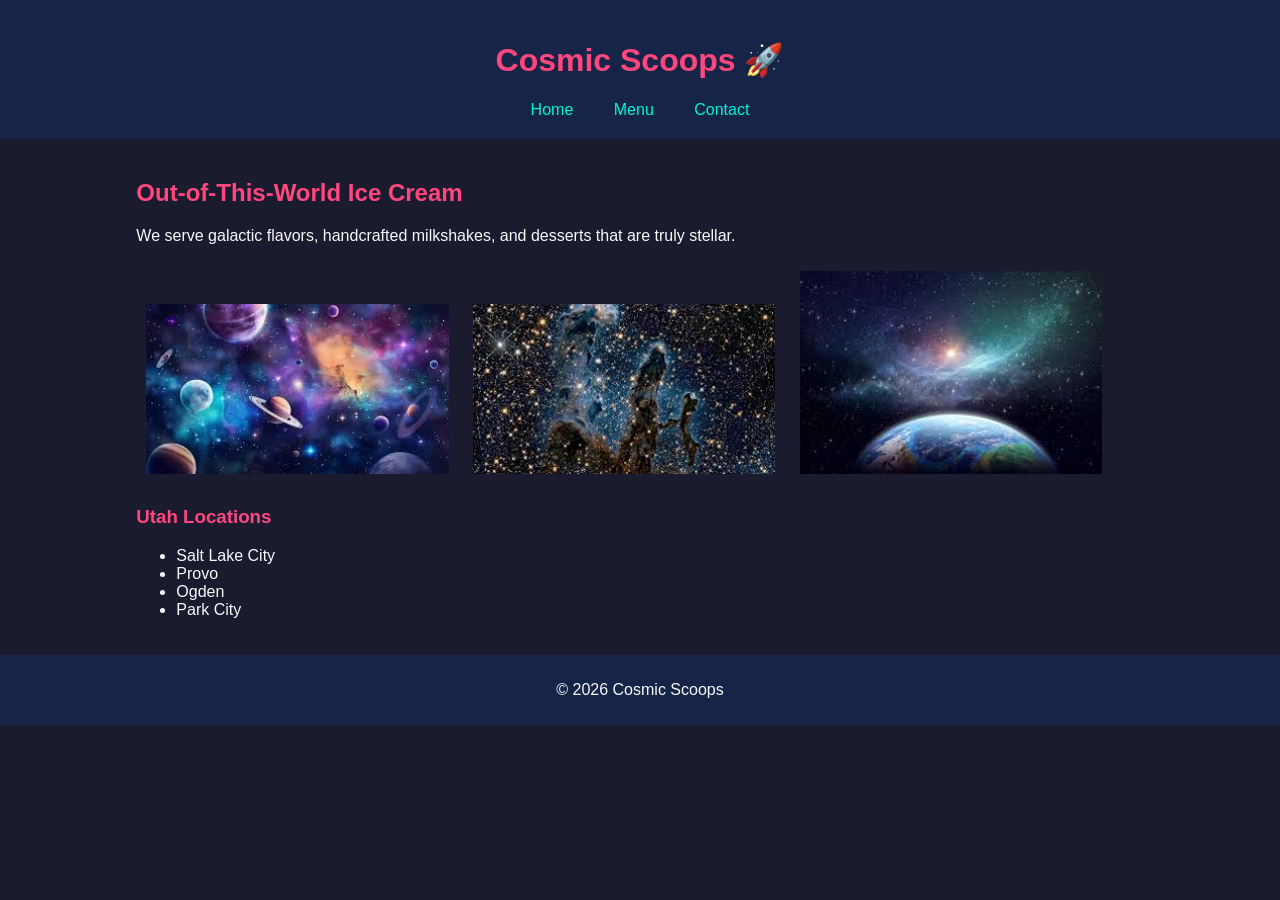
<file: cosmic-scoops/index.html>
<!DOCTYPE html>
<html>
<head>
    <title>Cosmic Scoops</title>
    <link rel="stylesheet" href="styles.css">
</head>

<body id="home-page">
<header>
    <h1>Cosmic Scoops 🚀</h1>
    <nav>
        <a href="index.html">Home</a>
        <a href="services.html">Menu</a>
        <a href="contact.html">Contact</a>
    </nav>
</header>

<main class="grid">
    <section class="content">
        <h2>Out-of-This-World Ice Cream</h2>
        <p>We serve galactic flavors, handcrafted milkshakes, and desserts that are truly stellar.</p>

        <img src="space.jpg">
        <img src="space2.jpg">
        <img src="space3.jpg">

        <h3>Utah Locations</h3>
        <ul>
            <li>Salt Lake City</li>
            <li>Provo</li>
            <li>Ogden</li>
            <li>Park City</li>
        </ul>
    </section>
</main>

<footer>
    <p>© 2026 Cosmic Scoops</p>
</footer>
</body>
</html>
</file>
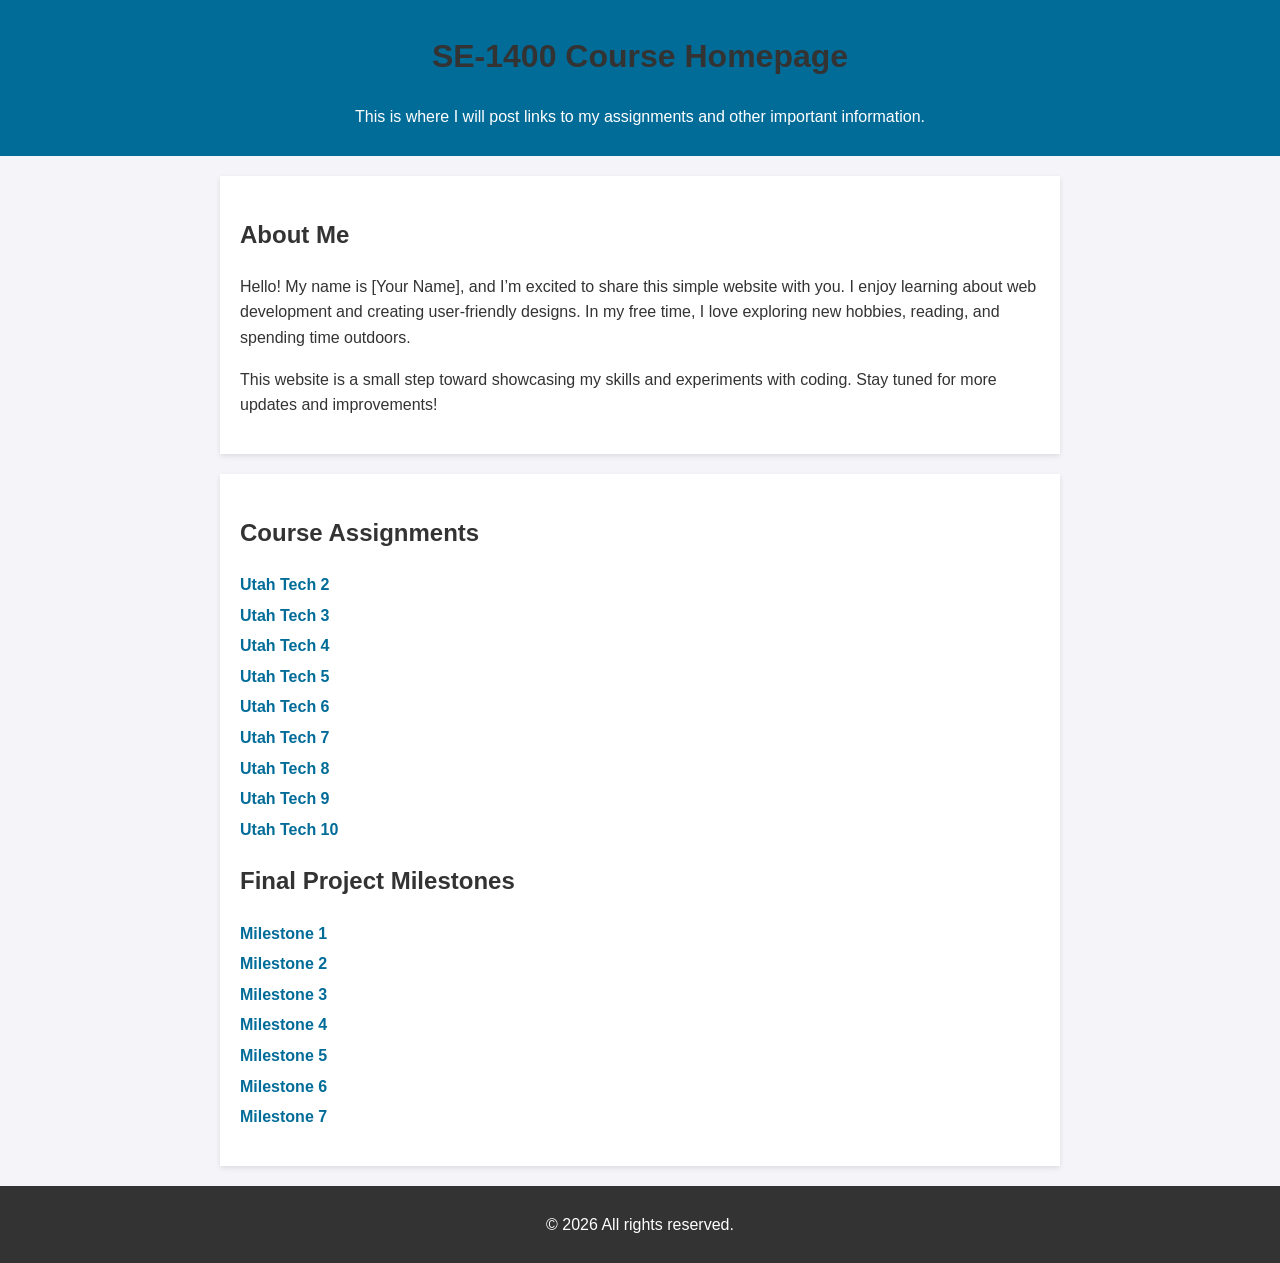
<file: day one/index.html>
<!DOCTYPE html>
<html lang="en">

<head>
    <meta charset="UTF-8">
    <meta name="viewport" content="width=device-width, initial-scale=1.0">
    <meta name="robots" content="noindex, nofollow">
    <title>SE1400 Assignmnet Files</title>
    <style>
        body {
            font-family: Arial, sans-serif;
            line-height: 1.6;
            margin: 0;
            padding: 0;
            background-color: #f4f4f9;
            color: #333;
        }

        header {
            background: #026c99;
            color: white;
            padding: 10px 0;
            text-align: center;
        }

        section {
            max-width: 800px;
            margin: 20px auto;
            padding: 20px;
            background: white;
            box-shadow: 0 2px 5px rgba(0, 0, 0, 0.1);
        }

        h1,
        h2 {
            color: #333;
        }

        ul {
            list-style: none;
            padding: 0;
        }

        ul li {
            margin: 5px 0;
        }

        ul li a {
            color: #026c99;
            text-decoration: none;
            font-weight: bold;
        }

        ul li a:hover {
            text-decoration: underline;
        }

        footer {
            text-align: center;
            padding: 10px;
            margin-top: 20px;
            background: #333;
            color: white;
        }
    </style>
</head>

<body>
    <header>
        <h1>SE-1400 Course Homepage</h1>
        <p>This is where I will post links to my assignments and other important information.</p>
    </header>
    <section>
        <h2>About Me</h2>
        <p>Hello! My name is [Your Name], and I’m excited to share this simple website with you. I enjoy learning about
            web development and creating user-friendly designs. In my free time, I love exploring new hobbies, reading,
            and spending time outdoors.</p>
        <p>This website is a small step toward showcasing my skills and experiments with coding. Stay tuned for more
            updates and improvements!</p>
    </section>
    <section>
        <h2>Course Assignments</h2>
        <ul>
            <li><a href="utahtech2/index.html">Utah Tech 2</a></li>
            <li><a href="utahtech3/index.html">Utah Tech 3</a></li>
            <li><a href="utahtech4/index.html">Utah Tech 4</a></li>
            <li><a href="utahtech5/index.html">Utah Tech 5</a></li>
            <li><a href="utahtech6/index.html">Utah Tech 6</a></li>
            <li><a href="utahtech7/index.html">Utah Tech 7</a></li>
            <li><a href="utahtech8/index.html">Utah Tech 8</a></li>
            <li><a href="utahtech9/index.html">Utah Tech 9</a></li>
            <li><a href="utahtech10/index.html">Utah Tech 10</a></li>
        </ul>
        <h2>Final Project Milestones</h2>
        <ul>
            <li><a href="milestone1/index.html">Milestone 1</a></li>
            <li><a href="https://www.figma.com/design/">Milestone 2</a></li>
            <li><a href="milestone3/index.html">Milestone 3</a></li>
            <li><a href="milestone4/index.html">Milestone 4</a></li>
            <li><a href="milestone5/index.html">Milestone 5</a></li>
            <li><a href="milestone6/index.html">Milestone 6</a></li>
            <li><a href="milestone7/index.html">Milestone 7</a></li>
        </ul>
    </section>
    <footer>
        <p>&copy; <span id="currentYear"></span> All rights reserved.</p>
    </footer>
    <script>
        document.getElementById('currentYear').textContent = new Date().getFullYear();
    </script>
</body>

</html>
</file>
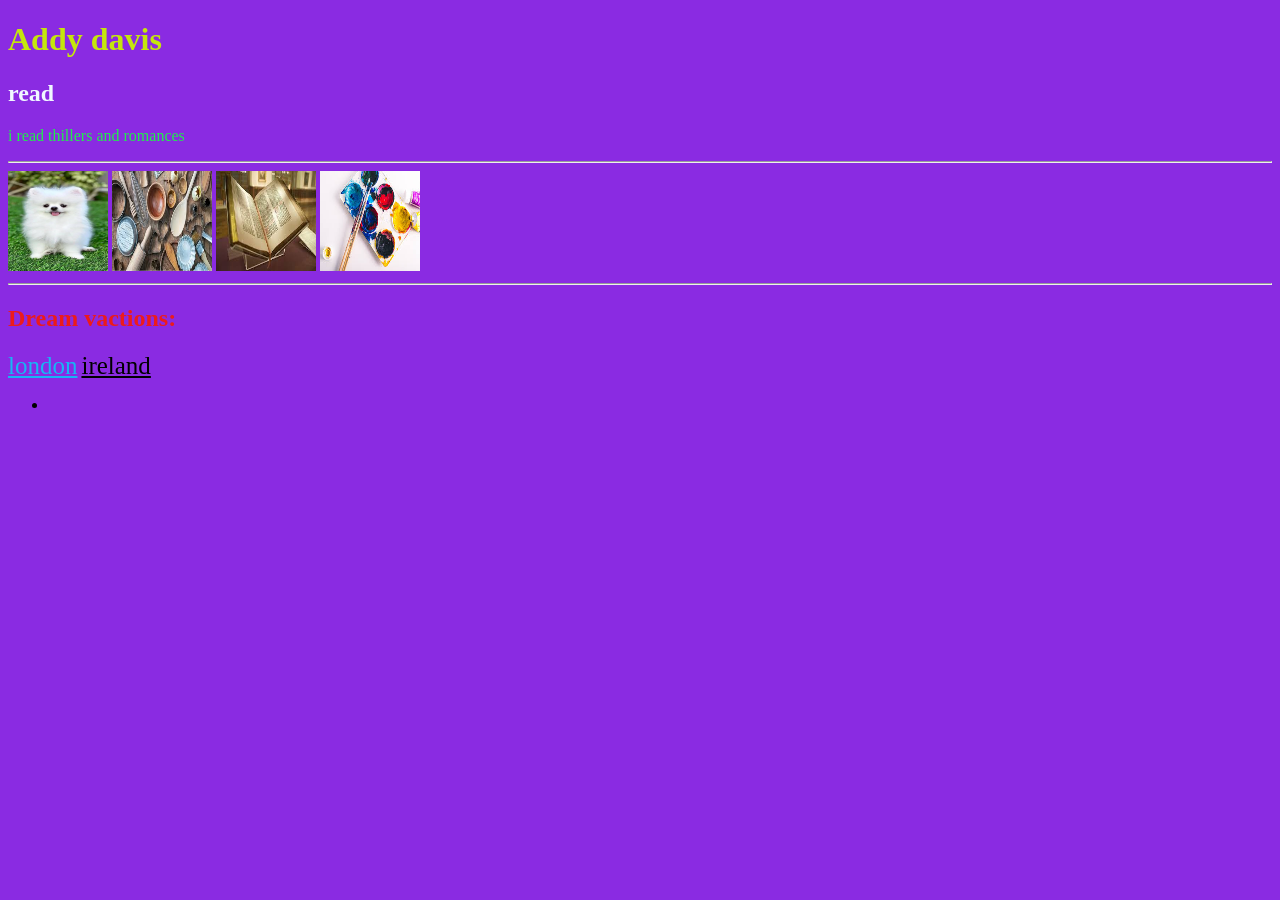
<file: HTML skeleton/index.html>
<!DOCTYPE html>
<html>

<head>
    <title>addy davis</title>
</head>

<body style="background-color: blueviolet;">
    <h1 style="color: rgb(197, 230, 12);">Addy davis</h1>
    <h2 style="color: aliceblue;">read</h2>
    <p style="color: rgb(33, 236, 77);">i read thillers and romances</p>
    <hr>
    <img src="images/dog.jpg" height="100px" width="100px
    ">
    <img src="images/baking.jpg" height="100px" width="100px">
    <img src="images/book.jpg" height="100px" width="100px">
    <img src="images/painting.jpg" height="100px" width="100px">
    <hr>
    <h2 style="color: rgb(236, 27, 27);">Dream vactions:</h2>
    <a style="color: rgb(22, 182, 245); font-size: 25px;" href="https://en.wikipedia.org/wiki/London">london</a>
    <a style="color: black; font-size: 25px;" href="https://en.wikipedia.org/wiki/Ireland">ireland</a>
 <ul>
     <li> </li>
 </ul>

</body>

</html>
</file>
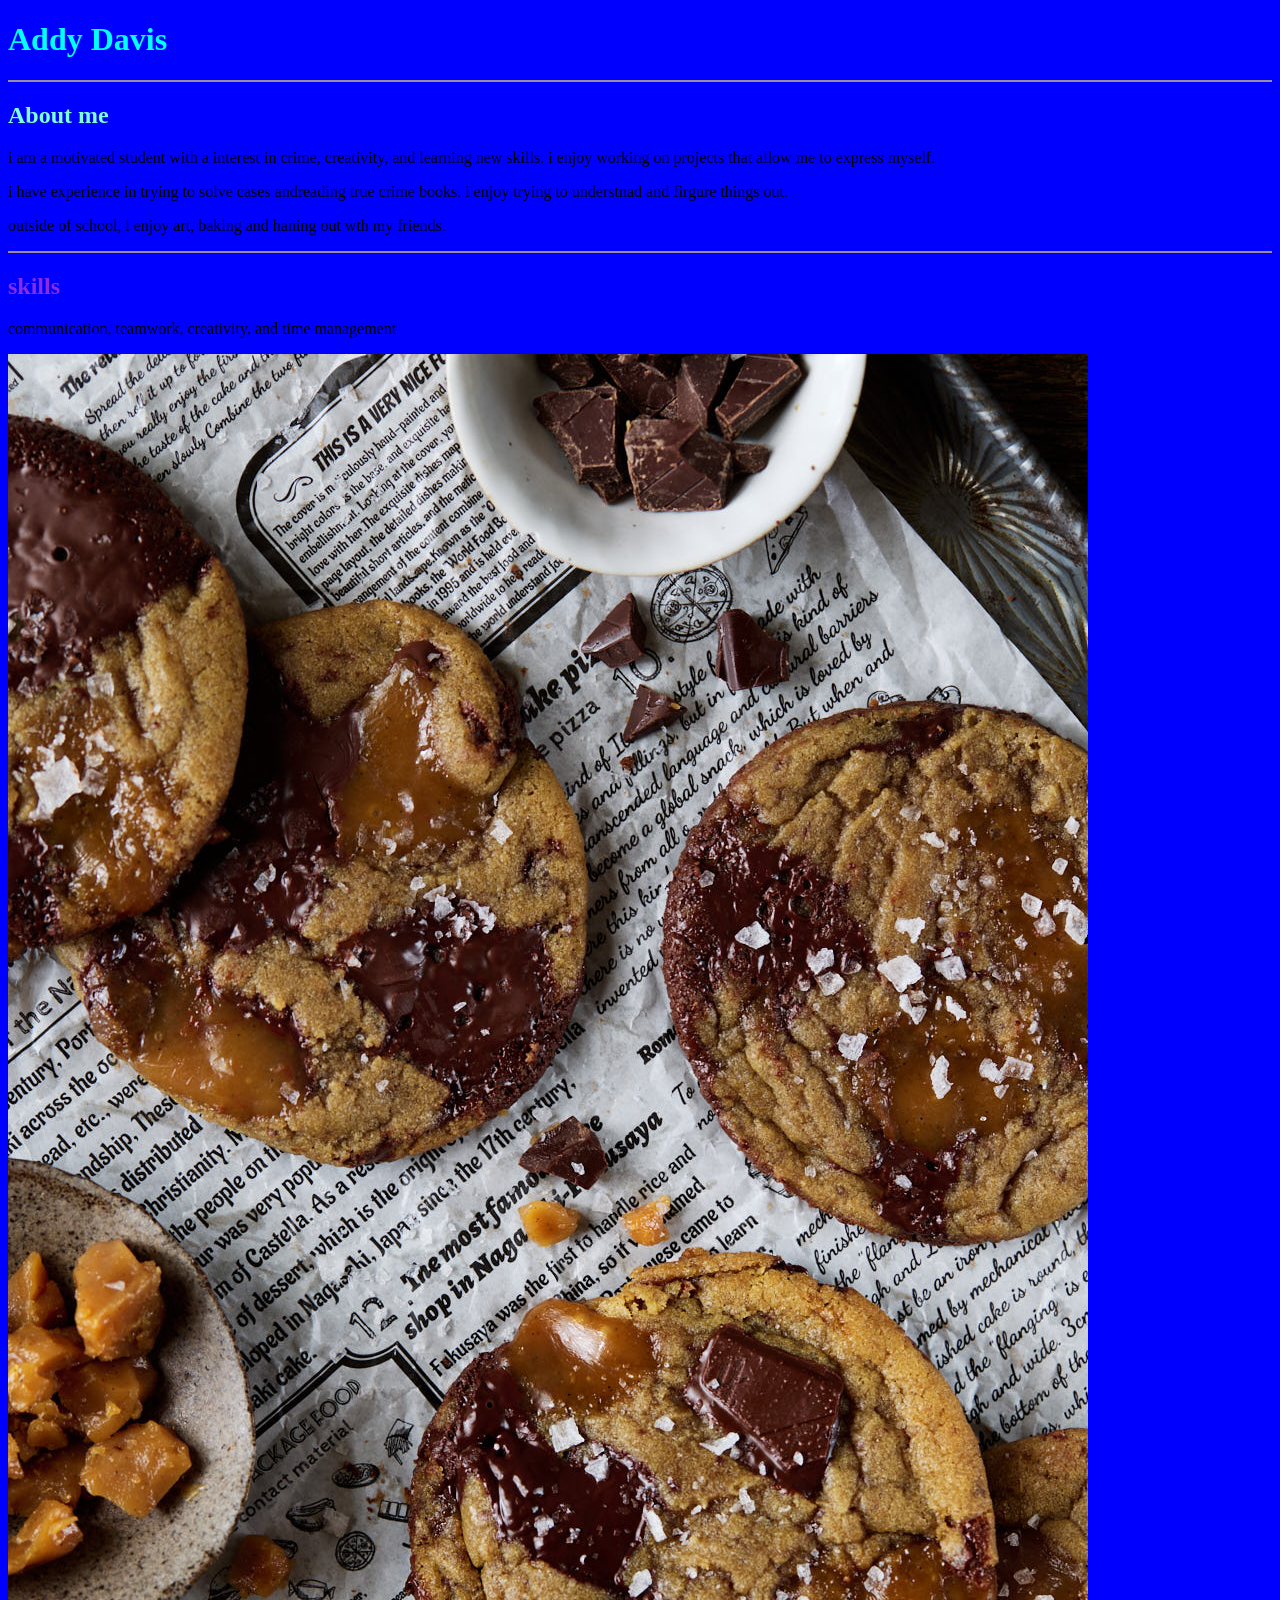
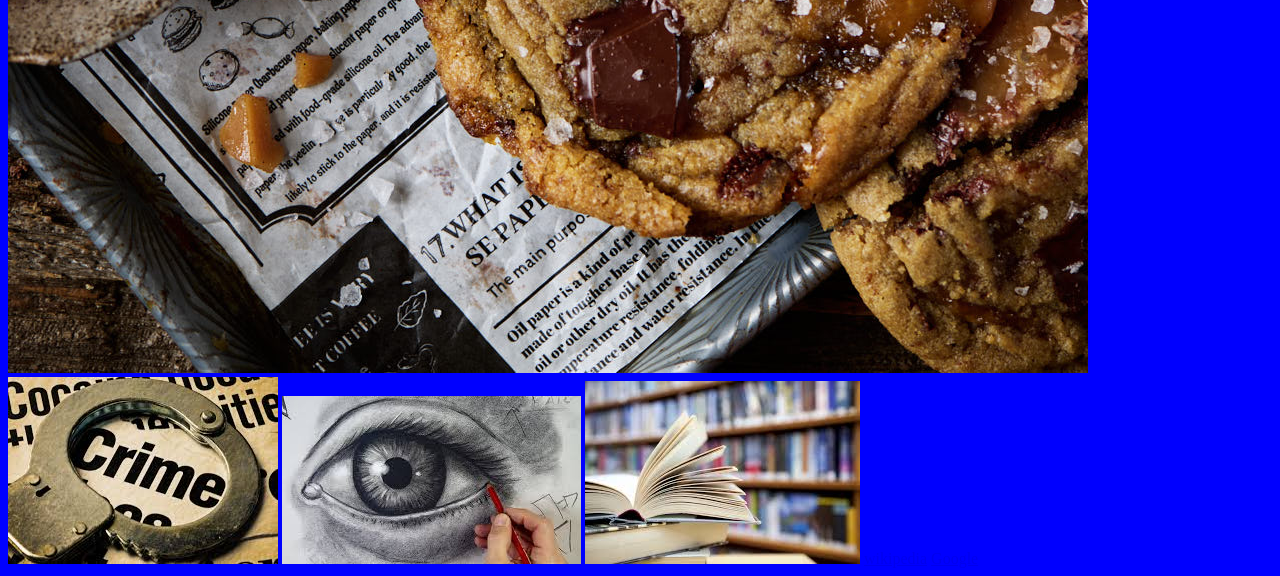
<file: resume/index.html>
<!DOCTYPE html>
<html>

<head>
    <title>Addy davis> </title>
</head>

<body style="background-color:blue">
    <h1 style="color: aqua;" text-align:center;>
        Addy Davis
    </h1>
    <hr style="border:1px solid #9a8c98;">

    <h2 style="color: aquamarine;">About me</h2>

    <p style="font-size:16px;">
        i am a motivated student with a interest in crime, creativity, and learning new skills.
        i enjoy working on projects that allow me to express myself.
    </p>

    <p style="font-size:16px;">
        i have experience in trying to solve cases andreading true crime books.
        i enjoy trying to understnad and firgure things out.
    </p>

    <p style="font-size:16px;">
        outside of school, i enjoy art, baking and haning out wth my friends.
    </p>

    <hr style="border:1px solid #9a8c98;">

    <h2 style="color: blueviolet;">skills</h2>

    <p style="font-size:16px;">
        communication, teamwork, creativity, and time management
    </p>
    <img src="images/cookies.jpg">
    <img src="images/crime.jpg">
    <img src="images/drawing.jpg">
    <img src="images/reading.jpg">
    <a href="wikipedia.com">wikipedia</a>
    <a href="google.com">Google</a>





</body>

</html>
</file>
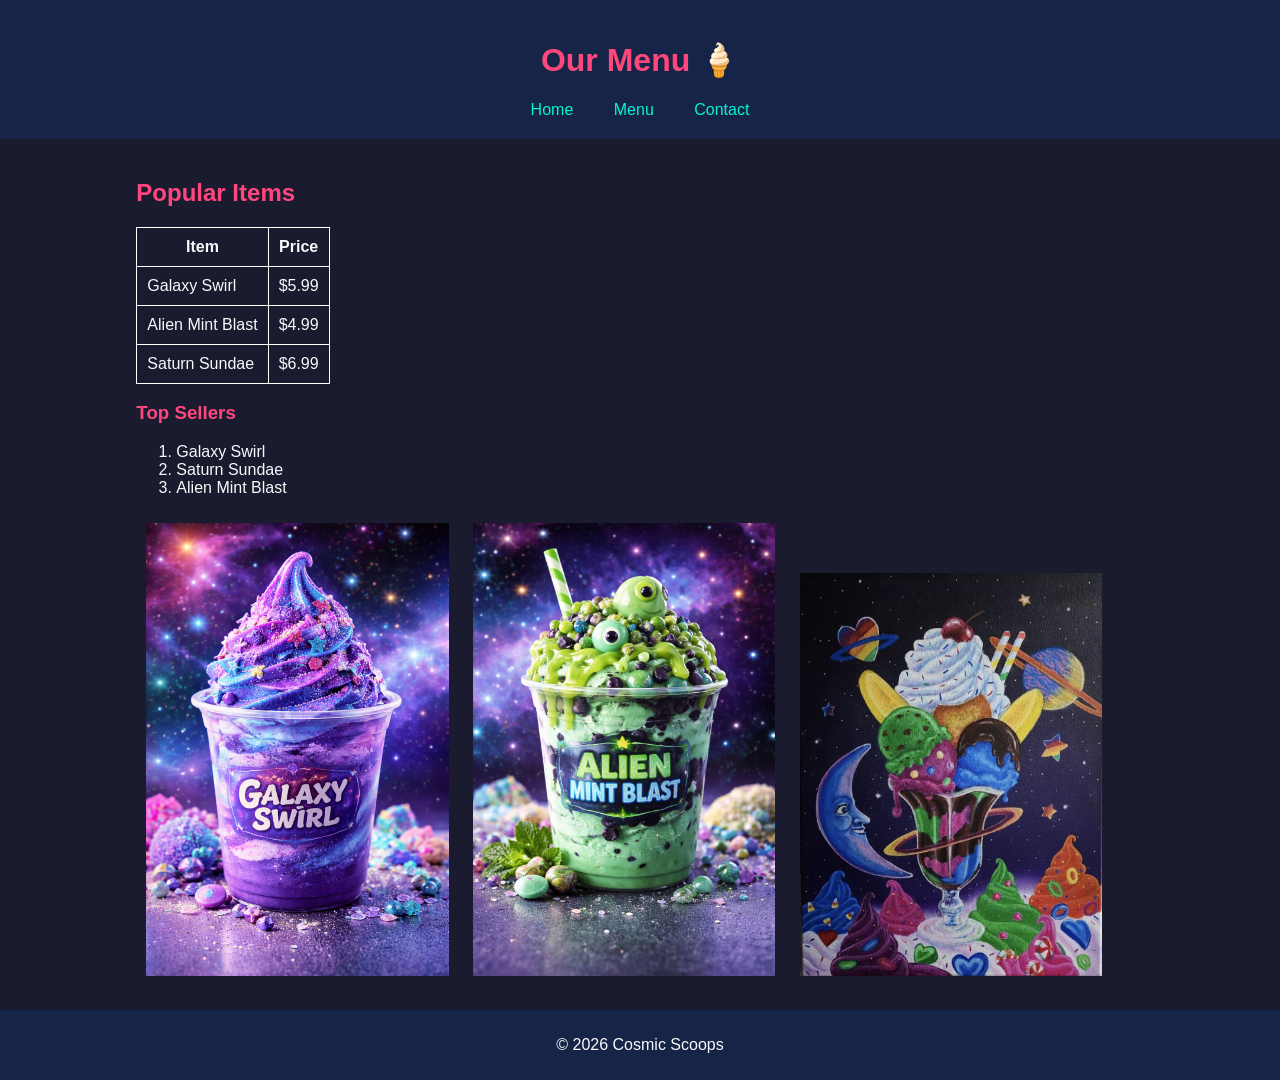
<file: cosmic-scoops/services.html>
<!DOCTYPE html>
<html>
<head>
    <title>Menu - Cosmic Scoops</title>
    <link rel="stylesheet" href="styles.css">
</head>

<body id="services-page">
<header>
    <h1>Our Menu 🍦</h1>
    <nav>
        <a href="index.html">Home</a>
        <a href="services.html">Menu</a>
        <a href="contact.html">Contact</a>
    </nav>
</header>

<main class="grid">
    <section class="content">

        <h2>Popular Items</h2>

        <table>
            <tr>
                <th>Item</th>
                <th>Price</th>
            </tr>
            <tr>
                <td>Galaxy Swirl</td>
                <td>$5.99</td>
            </tr>
            <tr>
                <td>Alien Mint Blast</td>
                <td>$4.99</td>
            </tr>
            <tr>
                <td>Saturn Sundae</td>
                <td>$6.99</td>
            </tr>
        </table>

        <h3>Top Sellers</h3>
        <ol>
            <li>Galaxy Swirl</li>
            <li>Saturn Sundae</li>
            <li>Alien Mint Blast</li>
        </ol>

        <img src="galaxyswirl.jpg">
        <img src="alienmint.jpg">
        <img src="sundae.jpg">

    </section>
</main>

<footer>
    <p>© 2026 Cosmic Scoops</p>
</footer>
</body>
</html>
</file>
<file: cosmic-scoops/styles.css>
body {
    font-family: Arial;
    margin: 0;
    background-color: #1b1b2f;
    color: #f8f9fa;
}

header {
    background-color: #162447;
    padding: 20px;
    text-align: center;
}

nav a {
    margin: 10px;
    color: #00f5d4;
    text-decoration: none;
    padding: 8px;
}

nav a:hover {
    background-color: #ff477e;
}

nav a:active {
    color: white;
}

footer {
    background-color: #162447;
    text-align: center;
    padding: 10px;
}

/* GRID */
.grid {
    display: grid;
    grid-template-columns: 1fr 3fr 3fr 3fr 1fr;
}

.content {
    grid-column: 2 / 5;
    padding: 20px;
}

/* CLASSES */
.content img {
    width: 30%;
    margin: 10px;
}

table, th, td {
    border: 1px solid white;
    border-collapse: collapse;
    padding: 10px;
}

h1, h2, h3 {
    color: #ff477e;
}
</file>
